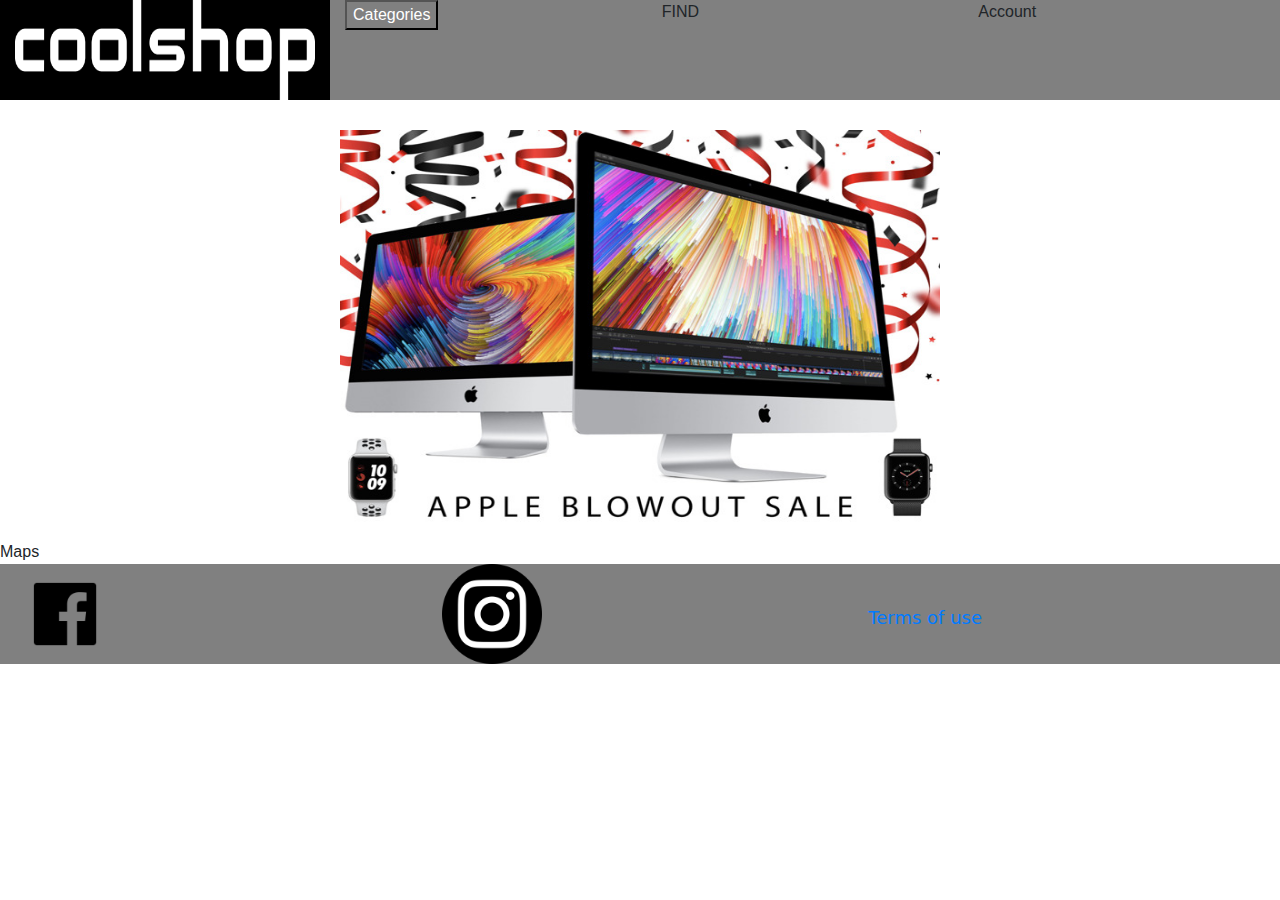
<file: index.html>
<!DOCTYPE HTML >
<html lang="en">
<head>
    <title>Cool Shop</title>
    <meta charset="utf-8">
    <link rel="stylesheet" href="https://stackpath.bootstrapcdn.com/bootstrap/4.3.1/css/bootstrap.min.css" integrity="sha384-ggOyR0iXCbMQv3Xipma34MD+dH/1fQ784/j6cY/iJTQUOhcWr7x9JvoRxT2MZw1T" crossorigin="anonymous">
    <link rel="stylesheet" href="stilo.css">
</head>

<div class="container-fluid">
    <div class="row">
        <div class="col" style="background-color: black">
            <img alt ="logo"  width="300" height="100" src="imgs/logo_coolshop_72_white.png">
        </div>
        <div class="col" >
            <div class="dropdown">
                <button class="dropbtn">Categories</button>
                <div class="dropdown-content">
                    <a href="#">Smartphones</a>
                    <a href="#">Computers</a>
                    <a href="#">Other electronic<br>devices</a>
                </div>
            </div>
        </div>
        <div class="col">
            FIND
        </div>
        <div class="col">
            Account
        </div>
    </div>
    <div  class="row">
        <div id="apple">
        <a href="http://www.google.com"><img alt ="logo"  width="600px" height="400px" src="imgs/apple.jpg"></a>
        </div>
    </div>
    <div class="row">
        Maps
    </div>
    <div class="row">

        <div class="col">
            <img alt ="logo"  width="100" height="100" src="imgs/FB-logo.png">
        </div>
        <div class="col">
            <img alt ="logo"  width="100" height="100" src="imgs/2018_social_media_popular_app_logo_instagram-512.png">
        </div>
        <div class="col">
            <a href="terms.html"> <h3><br><br>Terms of use<h3></a>
        </div>
    </div>
</div>
<body>
<div>

</body>
</html>
</file>
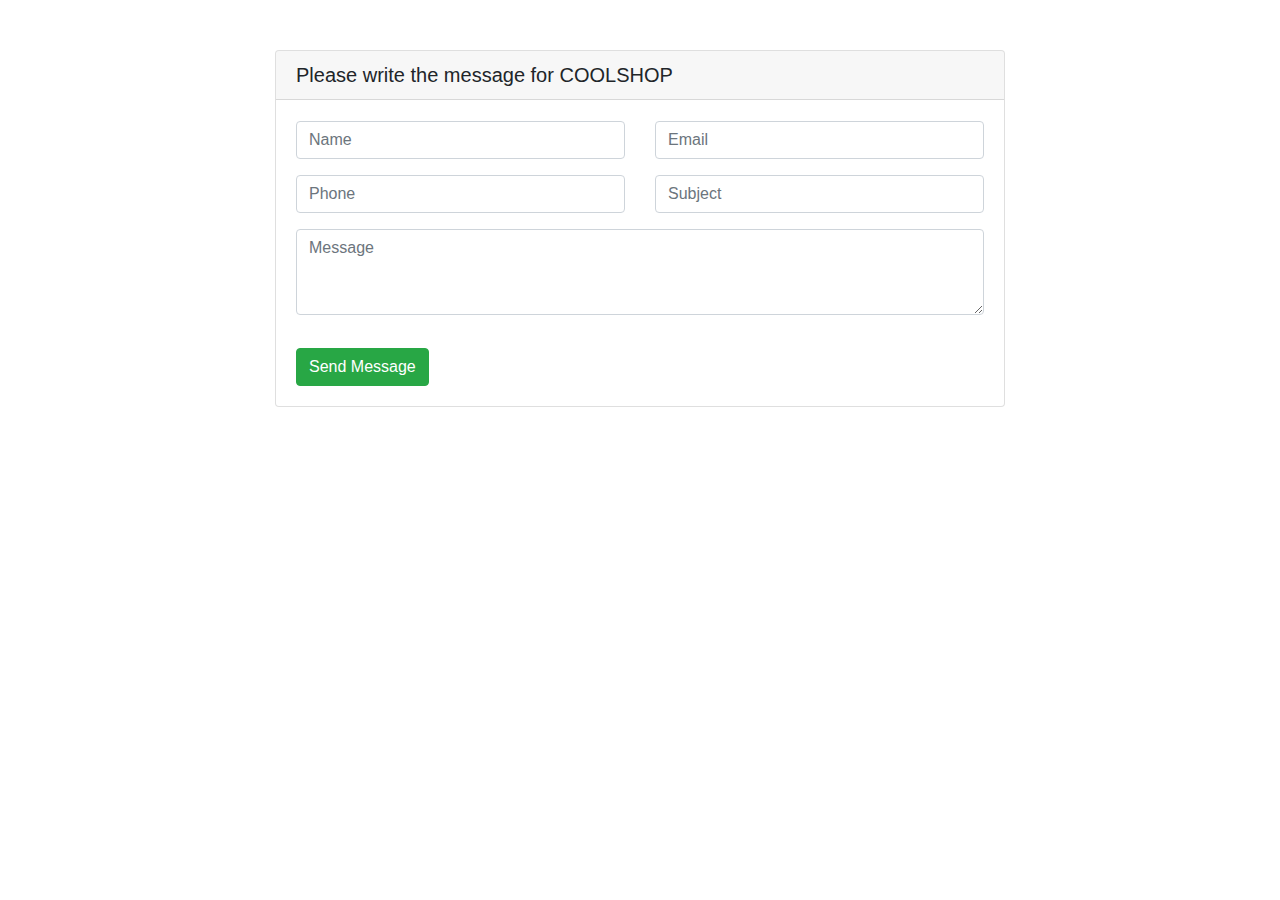
<file: index_captcha.html>
<!DOCTYPE html>
<html lang="en">
<head>
    <meta charset="UTF-8">
    <meta name="viewport" content="width=device-width, initial-scale=1.0">
    <meta http-equiv="X-UA-Compatible" content="ie=edge">
    <title>Ajax Contact Form</title>
    <link rel="stylesheet" href="https://maxcdn.bootstrapcdn.com/bootstrap/4.0.0/css/bootstrap.min.css">
    <script src='https://www.google.com/recaptcha/api.js'></script>
</head>
<body>

    <!-- ajax contact form -->
    <section style="margin-top: 50px;">
        <div class="container">
            <div class="row justify-content-center">
                <div class="col-md-8">
                    <div class="card">
                        <h5 class="card-header">Please write the message for COOLSHOP</h5>
                        <div class="card-body">
                            <form class="contact__form" method="post" action="mail.php">
                                
                                <!-- form message -->
                                <div class="row">
                                    <div class="col-12">
                                        <div class="contact__msg" style="display: none">
                                            <p>Your message was sent successfully.</p>
                                        </div>
                                    </div>
                                </div>
                                <!-- end message -->

                                <!-- form element -->
                                <div class="row">
                                    <div class="col-md-6 form-group">
                                        <input name="name" type="text" class="form-control" placeholder="Name" required>
                                    </div>
                                    <div class="col-md-6 form-group">
                                        <input name="email" type="email" class="form-control" placeholder="Email" required>
                                    </div>
                                    <div class="col-md-6 form-group">
                                        <input name="phone" type="text" class="form-control" placeholder="Phone" required>
                                    </div>
                                    <div class="col-md-6 form-group">
                                        <input name="subject" type="text" class="form-control" placeholder="Subject" required>
                                    </div>
                                    <div class="col-12 form-group">
                                        <textarea name="message" class="form-control" rows="3" placeholder="Message" required></textarea>
                                    </div>
                                    <div class="col-12 form-group">
                                        <div class="g-recaptcha" data-sitekey="6LdjXr0UAAAAAB95SAe_qiLYP5eZf0onYHyeZDo7"></div>
                                    </div>
                                    <div class="col-12">
                                        <input name="submit" type="submit" class="btn btn-success" value="Send Message">
                                    </div>
                                </div>
                                <!-- end form element -->
                            </form>
                        </div>
                    </div>
                </div>
            </div>
        </div>
    </section>
    <script src="https://code.jquery.com/jquery-3.2.1.min.js"></script>
    <script src="main.js"></script>
</body>
</html>
</file>
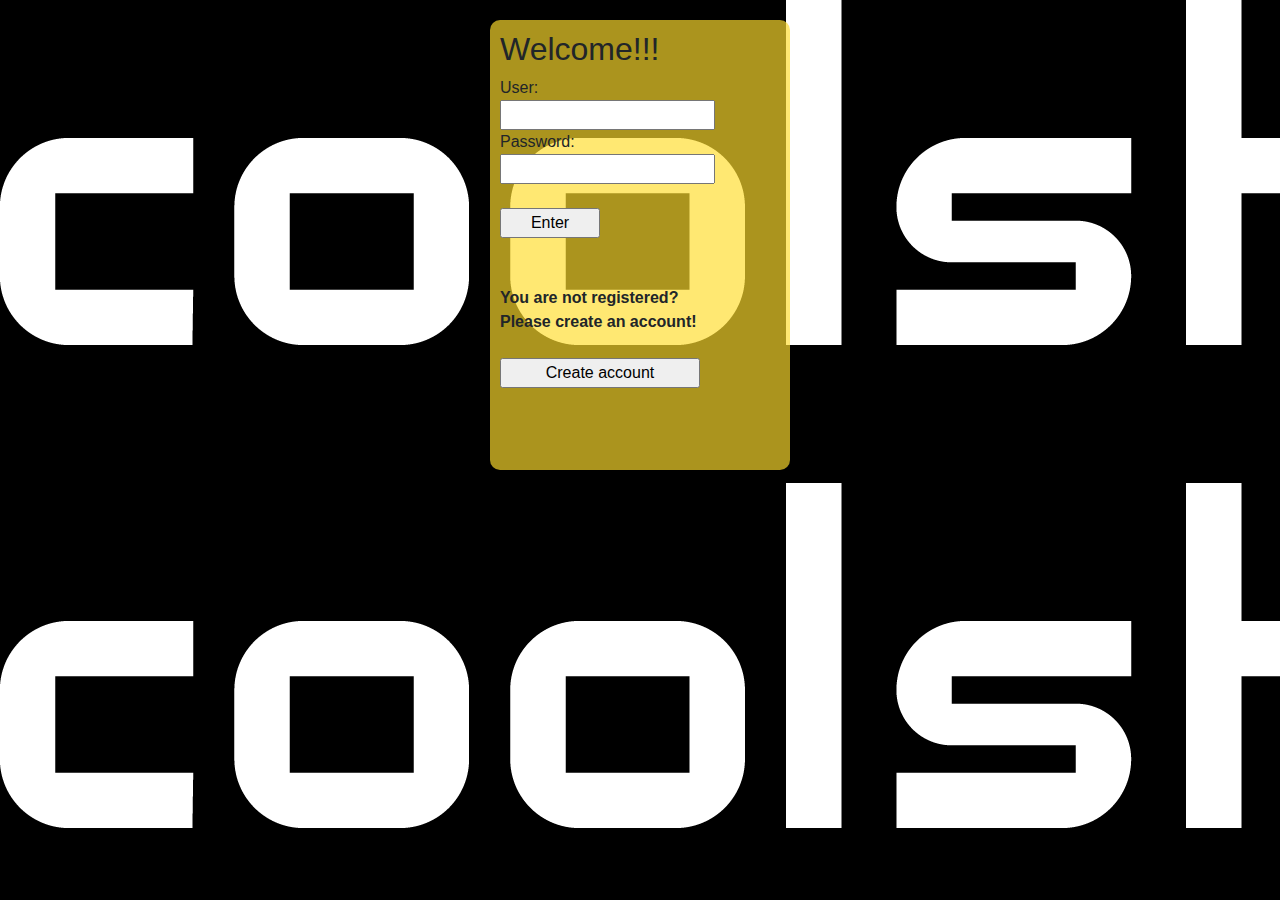
<file: login.html>
<!DOCTYPE html>
<html lang="en">
<head>
    <title>Registration</title>
    <link rel="stylesheet" href="https://stackpath.bootstrapcdn.com/bootstrap/4.3.1/css/bootstrap.min.css" integrity="sha384-ggOyR0iXCbMQv3Xipma34MD+dH/1fQ784/j6cY/iJTQUOhcWr7x9JvoRxT2MZw1T" crossorigin="anonymous">
    <link rel="stylesheet" href="stilo.css">
    <script src='https://www.google.com/recaptcha/api.js'></script>
</head>
<body class="register">

<div id=reg>
    <h2>Welcome!!!</h2>

    <form action="/action_page.php">
        User:<br><input type="text" name="user" value="">
        <br>
        Password:<br><input type="text" name="password" value="">
        <br><br>
        <input style="width: 100px" type="submit" value="Enter">
        <br><br><br>
    </form>
        <b>You are not registered?<br> Please create an account!</b>
        <br><br>
        <a href="registration.html"><input style="width: 200px" type="submit" value="Create account"></a>

</div>
</body>
</html>
</file>
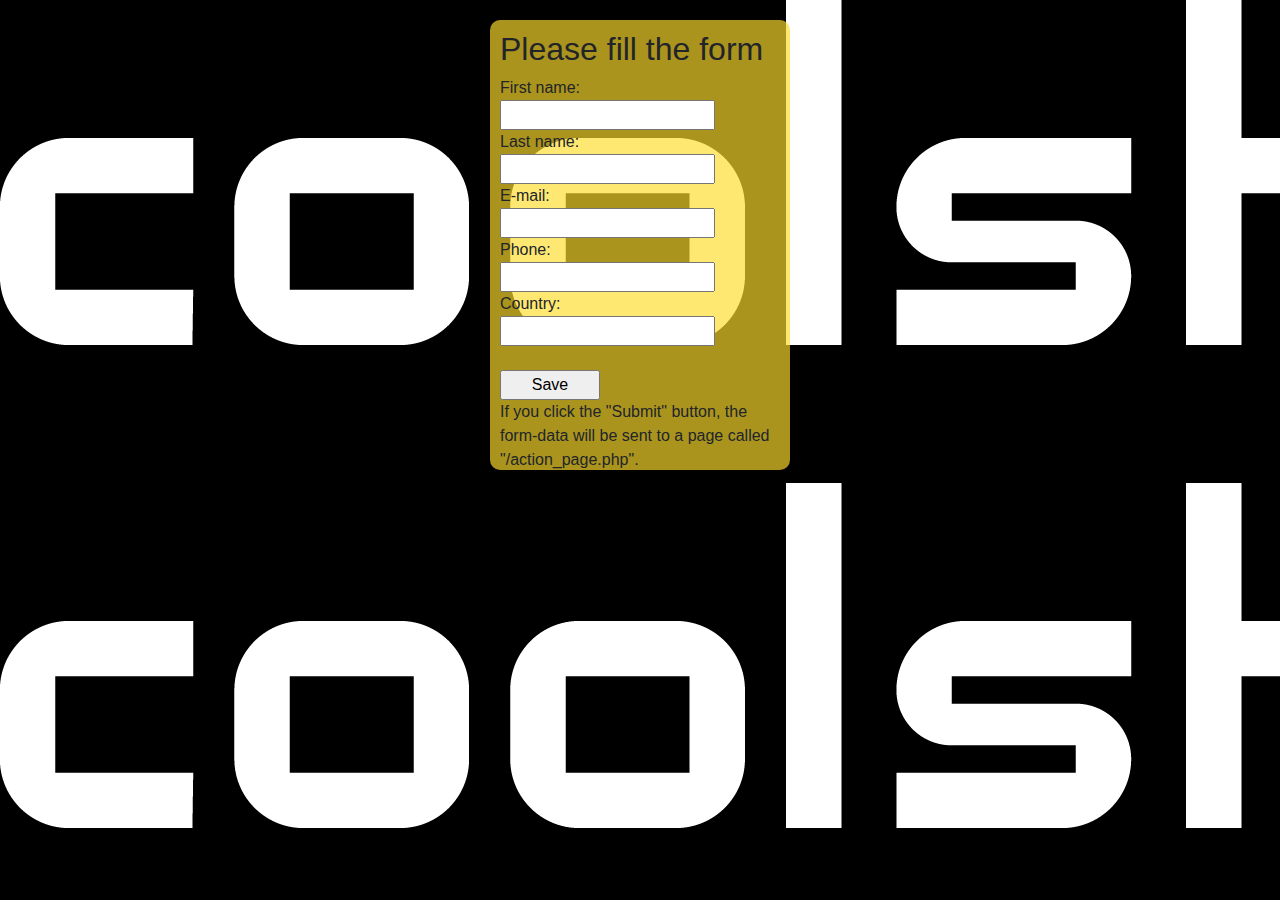
<file: registration.html>
<!DOCTYPE html>
<html lang="en">
<head>
    <title>Registration</title>
    <link rel="stylesheet" href="https://stackpath.bootstrapcdn.com/bootstrap/4.3.1/css/bootstrap.min.css" integrity="sha384-ggOyR0iXCbMQv3Xipma34MD+dH/1fQ784/j6cY/iJTQUOhcWr7x9JvoRxT2MZw1T" crossorigin="anonymous">
    <link rel="stylesheet" href="stilo.css">
</head>
<body class="register">

<div id=reg>
<h2>Please fill the form</h2>

<form action="/action_page.php">
    First name:<br><input type="text" name="firstname" value="">
    <br>
    Last name:<br><input type="text" name="lastname" value="">
    <br>
    E-mail:<br><input type="text" name="firstname" value="">
    <br>
    Phone:<br><input type="text" name="firstname" value="">
    <br>
    Country:<br><input type="text" name="firstname" value="">
    <br><br>
    <input style="width: 100px" type="submit" value="Save">
</form>
<p>If you click the "Submit" button, the form-data will be sent to a page called "/action_page.php".</p>
</div>
</body>
</html>
</file>
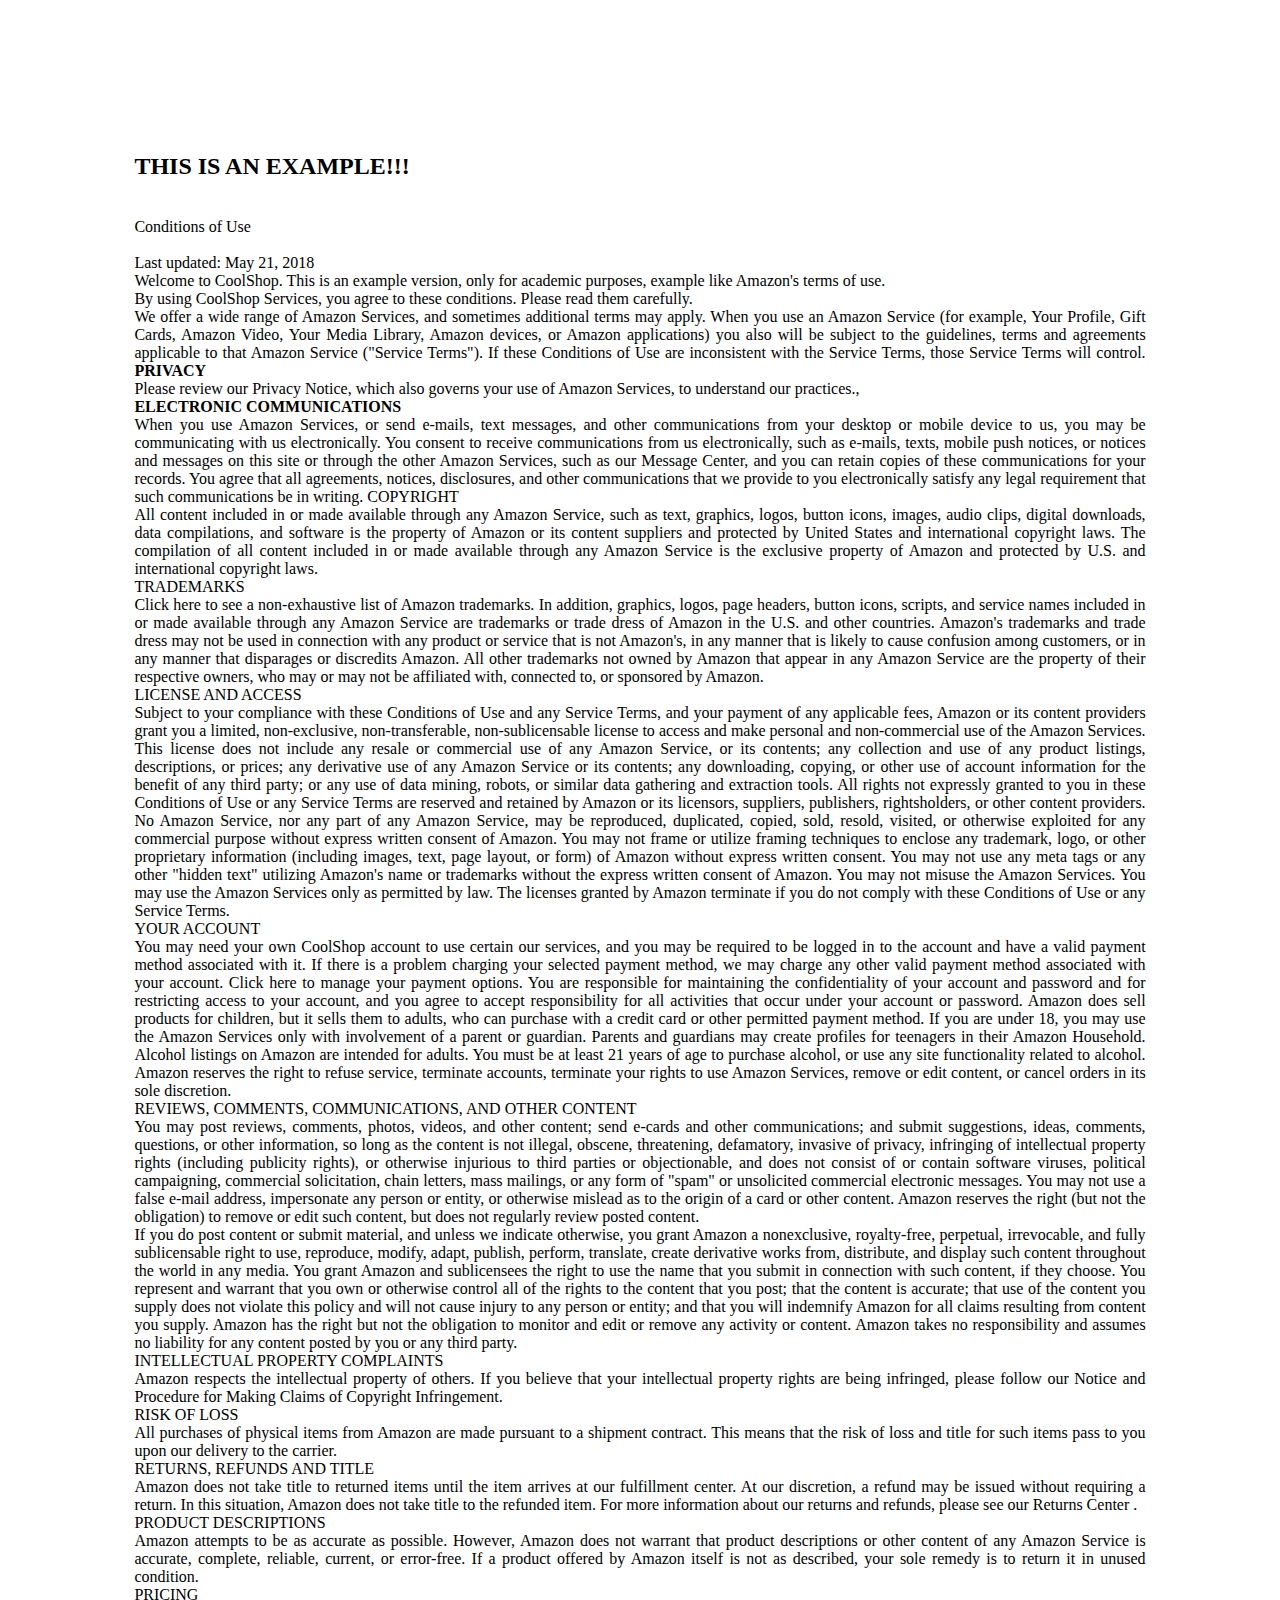
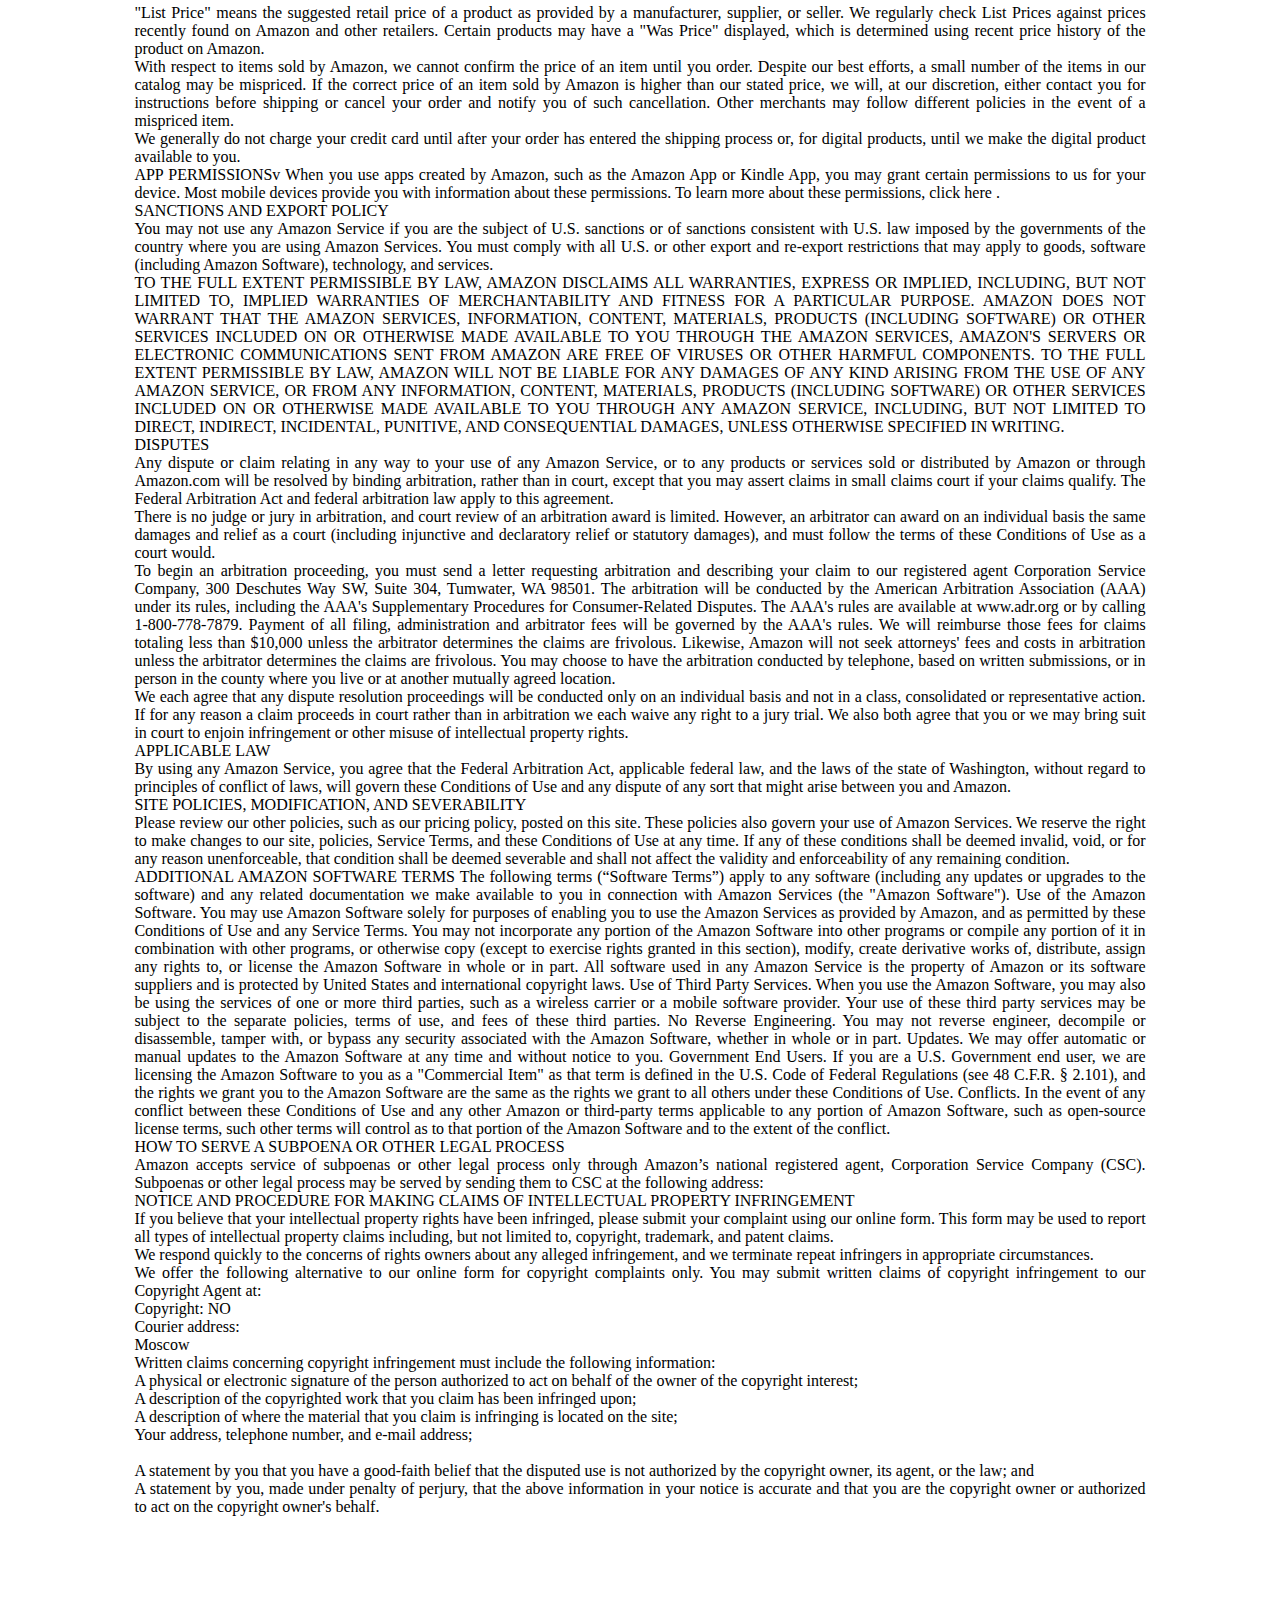
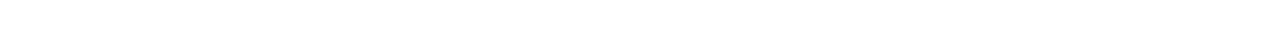
<file: terms.html>
<!DOCTYPE HTML>
<html>
<head>
    <title>Terms of use</title>
    <link rel="stylesheet" href="stilo.css">
</head>
<body>
<div id="terms">
<p>
    <h2><br>THIS IS AN EXAMPLE!!!<br></h2><br>
    Conditions of Use<br><br>

    Last updated: May 21, 2018<br>
    Welcome to CoolShop. This is an example version, only for academic purposes, example like Amazon's terms of use.<br>
    By using CoolShop Services, you agree to these conditions. Please read them carefully.<br>
    We offer a wide range of Amazon Services, and sometimes additional terms may apply. When you use an Amazon Service (for example, Your Profile, Gift Cards, Amazon Video, Your Media Library, Amazon devices, or Amazon applications) you also will be subject to the guidelines, terms and agreements applicable to that Amazon Service ("Service Terms"). If these Conditions of Use are inconsistent with the Service Terms, those Service Terms will control.

    <b>PRIVACY</b><br>
     Please review our Privacy Notice, which also governs your use of Amazon Services, to understand our practices.,<br>

    <b>ELECTRONIC COMMUNICATIONS</b><br>
    When you use Amazon Services, or send e-mails, text messages, and other communications from your desktop or mobile device to us, you may be communicating with us electronically. You consent to receive communications from us electronically, such as e-mails, texts, mobile push notices, or notices and messages on this site or through the other Amazon Services, such as our Message Center, and you can retain copies of these communications for your records. You agree that all agreements, notices, disclosures, and other communications that we provide to you electronically satisfy any legal requirement that such communications be in writing.

    COPYRIGHT<br>
    All content included in or made available through any Amazon Service, such as text, graphics, logos, button icons, images, audio clips, digital downloads, data compilations, and software is the property of Amazon or its content suppliers and protected by United States and international copyright laws. The compilation of all content included in or made available through any Amazon Service is the exclusive property of Amazon and protected by U.S. and international copyright laws.
    <br>
    TRADEMARKS<br>
    Click here to see a non-exhaustive list of Amazon trademarks. In addition, graphics, logos, page headers, button icons, scripts, and service names included in or made available through any Amazon Service are trademarks or trade dress of Amazon in the U.S. and other countries. Amazon's trademarks and trade dress may not be used in connection with any product or service that is not Amazon's, in any manner that is likely to cause confusion among customers, or in any manner that disparages or discredits Amazon. All other trademarks not owned by Amazon that appear in any Amazon Service are the property of their respective owners, who may or may not be affiliated with, connected to, or sponsored by Amazon.

    <br>
    LICENSE AND ACCESS<br>
    Subject to your compliance with these Conditions of Use and any Service Terms, and your payment of any applicable fees, Amazon or its content providers grant you a limited, non-exclusive, non-transferable, non-sublicensable license to access and make personal and non-commercial use of the Amazon Services. This license does not include any resale or commercial use of any Amazon Service, or its contents; any collection and use of any product listings, descriptions, or prices; any derivative use of any Amazon Service or its contents; any downloading, copying, or other use of account information for the benefit of any third party; or any use of data mining, robots, or similar data gathering and extraction tools. All rights not expressly granted to you in these Conditions of Use or any Service Terms are reserved and retained by Amazon or its licensors, suppliers, publishers, rightsholders, or other content providers. No Amazon Service, nor any part of any Amazon Service, may be reproduced, duplicated, copied, sold, resold, visited, or otherwise exploited for any commercial purpose without express written consent of Amazon. You may not frame or utilize framing techniques to enclose any trademark, logo, or other proprietary information (including images, text, page layout, or form) of Amazon without express written consent. You may not use any meta tags or any other "hidden text" utilizing Amazon's name or trademarks without the express written consent of Amazon. You may not misuse the Amazon Services. You may use the Amazon Services only as permitted by law. The licenses granted by Amazon terminate if you do not comply with these Conditions of Use or any Service Terms.
    <br>
    YOUR ACCOUNT<br>
    You may need your own CoolShop account to use certain our services, and you may be required to be logged in to the account and have a valid payment method associated with it. If there is a problem charging your selected payment method, we may charge any other valid payment method associated with your account. Click here to manage your payment options. You are responsible for maintaining the confidentiality of your account and password and for restricting access to your account, and you agree to accept responsibility for all activities that occur under your account or password. Amazon does sell products for children, but it sells them to adults, who can purchase with a credit card or other permitted payment method. If you are under 18, you may use the Amazon Services only with involvement of a parent or guardian. Parents and guardians may create profiles for teenagers in their Amazon Household. Alcohol listings on Amazon are intended for adults. You must be at least 21 years of age to purchase alcohol, or use any site functionality related to alcohol. Amazon reserves the right to refuse service, terminate accounts, terminate your rights to use Amazon Services, remove or edit content, or cancel orders in its sole discretion.
    <br>
    REVIEWS, COMMENTS, COMMUNICATIONS, AND OTHER CONTENT<br>
    You may post reviews, comments, photos, videos, and other content; send e-cards and other communications; and submit suggestions, ideas, comments, questions, or other information, so long as the content is not illegal, obscene, threatening, defamatory, invasive of privacy, infringing of intellectual property rights (including publicity rights), or otherwise injurious to third parties or objectionable, and does not consist of or contain software viruses, political campaigning, commercial solicitation, chain letters, mass mailings, or any form of "spam" or unsolicited commercial electronic messages. You may not use a false e-mail address, impersonate any person or entity, or otherwise mislead as to the origin of a card or other content. Amazon reserves the right (but not the obligation) to remove or edit such content, but does not regularly review posted content.
    <br>
    If you do post content or submit material, and unless we indicate otherwise, you grant Amazon a nonexclusive, royalty-free, perpetual, irrevocable, and fully sublicensable right to use, reproduce, modify, adapt, publish, perform, translate, create derivative works from, distribute, and display such content throughout the world in any media. You grant Amazon and sublicensees the right to use the name that you submit in connection with such content, if they choose. You represent and warrant that you own or otherwise control all of the rights to the content that you post; that the content is accurate; that use of the content you supply does not violate this policy and will not cause injury to any person or entity; and that you will indemnify Amazon for all claims resulting from content you supply. Amazon has the right but not the obligation to monitor and edit or remove any activity or content. Amazon takes no responsibility and assumes no liability for any content posted by you or any third party.
    <br>
    INTELLECTUAL PROPERTY COMPLAINTS<br>
    Amazon respects the intellectual property of others. If you believe that your intellectual property rights are being infringed, please follow our Notice and Procedure for Making Claims of Copyright Infringement.
    <br>
    RISK OF LOSS<br>
    All purchases of physical items from Amazon are made pursuant to a shipment contract. This means that the risk of loss and title for such items pass to you upon our delivery to the carrier.
    <br>
    RETURNS, REFUNDS AND TITLE<br>
    Amazon does not take title to returned items until the item arrives at our fulfillment center. At our discretion, a refund may be issued without requiring a return. In this situation, Amazon does not take title to the refunded item. For more information about our returns and refunds, please see our Returns Center .
    <br>
    PRODUCT DESCRIPTIONS<br>
    Amazon attempts to be as accurate as possible. However, Amazon does not warrant that product descriptions or other content of any Amazon Service is accurate, complete, reliable, current, or error-free. If a product offered by Amazon itself is not as described, your sole remedy is to return it in unused condition.
    <br>
    PRICING<br>
    "List Price" means the suggested retail price of a product as provided by a manufacturer, supplier, or seller. We regularly check List Prices against prices recently found on Amazon and other retailers. Certain products may have a "Was Price" displayed, which is determined using recent price history of the product on Amazon.
    <br>
    With respect to items sold by Amazon, we cannot confirm the price of an item until you order. Despite our best efforts, a small number of the items in our catalog may be mispriced. If the correct price of an item sold by Amazon is higher than our stated price, we will, at our discretion, either contact you for instructions before shipping or cancel your order and notify you of such cancellation. Other merchants may follow different policies in the event of a mispriced item.
    <br>
    We generally do not charge your credit card until after your order has entered the shipping process or, for digital products, until we make the digital product available to you.
    <br>
    APP PERMISSIONSv
    When you use apps created by Amazon, such as the Amazon App or Kindle App, you may grant certain permissions to us for your device. Most mobile devices provide you with information about these permissions. To learn more about these permissions, click here .
    <br>
    SANCTIONS AND EXPORT POLICY<br>
    You may not use any Amazon Service if you are the subject of U.S. sanctions or of sanctions consistent with U.S. law imposed by the governments of the country where you are using Amazon Services. You must comply with all U.S. or other export and re-export restrictions that may apply to goods, software (including Amazon Software), technology, and services.

    <br>
    TO THE FULL EXTENT PERMISSIBLE BY LAW, AMAZON DISCLAIMS ALL WARRANTIES, EXPRESS OR IMPLIED, INCLUDING, BUT NOT LIMITED TO, IMPLIED WARRANTIES OF MERCHANTABILITY AND FITNESS FOR A PARTICULAR PURPOSE. AMAZON DOES NOT WARRANT THAT THE AMAZON SERVICES, INFORMATION, CONTENT, MATERIALS, PRODUCTS (INCLUDING SOFTWARE) OR OTHER SERVICES INCLUDED ON OR OTHERWISE MADE AVAILABLE TO YOU THROUGH THE AMAZON SERVICES, AMAZON'S SERVERS OR ELECTRONIC COMMUNICATIONS SENT FROM AMAZON ARE FREE OF VIRUSES OR OTHER HARMFUL COMPONENTS. TO THE FULL EXTENT PERMISSIBLE BY LAW, AMAZON WILL NOT BE LIABLE FOR ANY DAMAGES OF ANY KIND ARISING FROM THE USE OF ANY AMAZON SERVICE, OR FROM ANY INFORMATION, CONTENT, MATERIALS, PRODUCTS (INCLUDING SOFTWARE) OR OTHER SERVICES INCLUDED ON OR OTHERWISE MADE AVAILABLE TO YOU THROUGH ANY AMAZON SERVICE, INCLUDING, BUT NOT LIMITED TO DIRECT, INDIRECT, INCIDENTAL, PUNITIVE, AND CONSEQUENTIAL DAMAGES, UNLESS OTHERWISE SPECIFIED IN WRITING.
    <br>
    DISPUTES<br>
    Any dispute or claim relating in any way to your use of any Amazon Service, or to any products or services sold or distributed by Amazon or through Amazon.com will be resolved by binding arbitration, rather than in court, except that you may assert claims in small claims court if your claims qualify. The Federal Arbitration Act and federal arbitration law apply to this agreement.
    <br>
    There is no judge or jury in arbitration, and court review of an arbitration award is limited. However, an arbitrator can award on an individual basis the same damages and relief as a court (including injunctive and declaratory relief or statutory damages), and must follow the terms of these Conditions of Use as a court would.
    <br>
    To begin an arbitration proceeding, you must send a letter requesting arbitration and describing your claim to our registered agent Corporation Service Company, 300 Deschutes Way SW, Suite 304, Tumwater, WA 98501. The arbitration will be conducted by the American Arbitration Association (AAA) under its rules, including the AAA's Supplementary Procedures for Consumer-Related Disputes. The AAA's rules are available at www.adr.org or by calling 1-800-778-7879. Payment of all filing, administration and arbitrator fees will be governed by the AAA's rules. We will reimburse those fees for claims totaling less than $10,000 unless the arbitrator determines the claims are frivolous. Likewise, Amazon will not seek attorneys' fees and costs in arbitration unless the arbitrator determines the claims are frivolous. You may choose to have the arbitration conducted by telephone, based on written submissions, or in person in the county where you live or at another mutually agreed location.
    <br>
    We each agree that any dispute resolution proceedings will be conducted only on an individual basis and not in a class, consolidated or representative action. If for any reason a claim proceeds in court rather than in arbitration we each waive any right to a jury trial. We also both agree that you or we may bring suit in court to enjoin infringement or other misuse of intellectual property rights.
    <br>
    APPLICABLE LAW<br>
    By using any Amazon Service, you agree that the Federal Arbitration Act, applicable federal law, and the laws of the state of Washington, without regard to principles of conflict of laws, will govern these Conditions of Use and any dispute of any sort that might arise between you and Amazon.
    <br>
    SITE POLICIES, MODIFICATION, AND SEVERABILITY<br>
    Please review our other policies, such as our pricing policy, posted on this site. These policies also govern your use of Amazon Services. We reserve the right to make changes to our site, policies, Service Terms, and these Conditions of Use at any time. If any of these conditions shall be deemed invalid, void, or for any reason unenforceable, that condition shall be deemed severable and shall not affect the validity and enforceability of any remaining condition.
    <br>
    ADDITIONAL AMAZON SOFTWARE TERMS
    The following terms (“Software Terms”) apply to any software (including any updates or upgrades to the software) and any related documentation we make available to you in connection with Amazon Services (the "Amazon Software").
    Use of the Amazon Software. You may use Amazon Software solely for purposes of enabling you to use the Amazon Services as provided by Amazon, and as permitted by these Conditions of Use and any Service Terms. You may not incorporate any portion of the Amazon Software into other programs or compile any portion of it in combination with other programs, or otherwise copy (except to exercise rights granted in this section), modify, create derivative works of, distribute, assign any rights to, or license the Amazon Software in whole or in part. All software used in any Amazon Service is the property of Amazon or its software suppliers and is protected by United States and international copyright laws.
    Use of Third Party Services. When you use the Amazon Software, you may also be using the services of one or more third parties, such as a wireless carrier or a mobile software provider. Your use of these third party services may be subject to the separate policies, terms of use, and fees of these third parties.
    No Reverse Engineering. You may not reverse engineer, decompile or disassemble, tamper with, or bypass any security associated with the Amazon Software, whether in whole or in part.
    Updates. We may offer automatic or manual updates to the Amazon Software at any time and without notice to you.
    Government End Users. If you are a U.S. Government end user, we are licensing the Amazon Software to you as a "Commercial Item" as that term is defined in the U.S. Code of Federal Regulations (see 48 C.F.R. § 2.101), and the rights we grant you to the Amazon Software are the same as the rights we grant to all others under these Conditions of Use.
    Conflicts. In the event of any conflict between these Conditions of Use and any other Amazon or third-party terms applicable to any portion of Amazon Software, such as open-source license terms, such other terms will control as to that portion of the Amazon Software and to the extent of the conflict.
    <br> HOW TO SERVE A SUBPOENA OR OTHER LEGAL PROCESS<br>
    Amazon accepts service of subpoenas or other legal process only through Amazon’s national registered agent, Corporation Service Company (CSC). Subpoenas or other legal process may be served by sending them to CSC at the following address:
    <br>
    NOTICE AND PROCEDURE FOR MAKING CLAIMS OF INTELLECTUAL PROPERTY INFRINGEMENT<br>
    If you believe that your intellectual property rights have been infringed, please submit your complaint using our online form. This form may be used to report all types of intellectual property claims including, but not limited to, copyright, trademark, and patent claims.
    <br>
    We respond quickly to the concerns of rights owners about any alleged infringement, and we terminate repeat infringers in appropriate circumstances.
    <br>
    We offer the following alternative to our online form for copyright complaints only. You may submit written claims of copyright infringement to our Copyright Agent at:
    <br>
    Copyright: NO
    <br>
    Courier address:<br>
    Moscow<br>
    Written claims concerning copyright infringement must include the following information:
    <br>
    A physical or electronic signature of the person authorized to act on behalf of the owner of the copyright interest;<br>
    A description of the copyrighted work that you claim has been infringed upon;<br>
    A description of where the material that you claim is infringing is located on the site;<br>
    Your address, telephone number, and e-mail address;<br>
    <br> A statement by you that you have a good-faith belief that the disputed use is not authorized by the copyright owner, its agent, or the law; and
    <br> A statement by you, made under penalty of perjury, that the above information in your notice is accurate and that you are the copyright owner or authorized to act on the copyright owner's behalf.
</p></div>
</body>
</html>
</file>
<file: stilo.css>
.s1
{
    width: 900px;
    height: 40px;
    background-color: red;
    display: block;
    left: 50%;
    font-size: 17px;
    box-shadow: 10px 10px 10px rgb(0, 0, 0);
    border-radius: 10px;
    text-align: left;
}

.s2
{
    width: 300px;
    height: 40px;
    display: block;
    left: 50%;
    font-size: 17px;
    border-radius: 10px;
    text-align: left;
}
.col
{
    background-color: gray;
}
#terms
{
    margin: 10%;
    text-align: justify;
    font-size: 1vm;
}
.register
{
    background-image: url("imgs/logo_coolshop_72_white.png");
    background-color: black;
}
#reg
{
    width: 300px;
    height: 450px;
    padding: 10px;
    vertical-align: center;
    border-radius: 10px;
    background-color: rgba(255, 220, 44, 0.67);
    alignment: center;
    display: block;
    margin-top: 20px;
    left: 50%;
    margin-left:-150px;
    margin-right:auto;
    border: #6dd8ff;
    border-collapse:collapse;
    position: absolute;
    z-index: 0;
}
h1{alignment: center}
h3{ font-family: sans; font-size: large; alignment: right}

     /* Style The Dropdown Button */
 .dropbtn {
     background-color: grey;
     color: white;
     font-size: 16px;
     cursor: progress;
 }

/* The container <div> - needed to position the dropdown content */
.dropdown {
    position: relative;
    display: inline-block;
}

/* Dropdown Content (Hidden by Default) */
.dropdown-content {
    display: none;
    position: absolute;
    background-color: #f9f9f9;
    min-width: 160px;
    box-shadow: 0px 8px 16px 0px rgba(0,0,0,0.2);
    z-index: 1;
}

/* Links inside the dropdown */
.dropdown-content a {
    color: black;
    padding: 12px 16px;
    text-decoration: none;
    display: block;
}

/* Change color of dropdown links on hover */
.dropdown-content a:hover {background-color: #f1f1f1}

/* Show the dropdown menu on hover */
.dropdown:hover .dropdown-content {
    display: block;
}

/* Change the background color of the dropdown button when the dropdown content is shown */
.dropdown:hover .dropbtn {
    background-color: white;
    color: black;
}
#apple
{
    padding: 10px;
    vertical-align: center;
    border-radius: 10px;
    alignment: center;
    align-items: center;
    display: block;
    margin-top: 20px;
    margin-left:auto;
    margin-right: auto;
    border: #6dd8ff;
    border-collapse:collapse;
}
</file>
